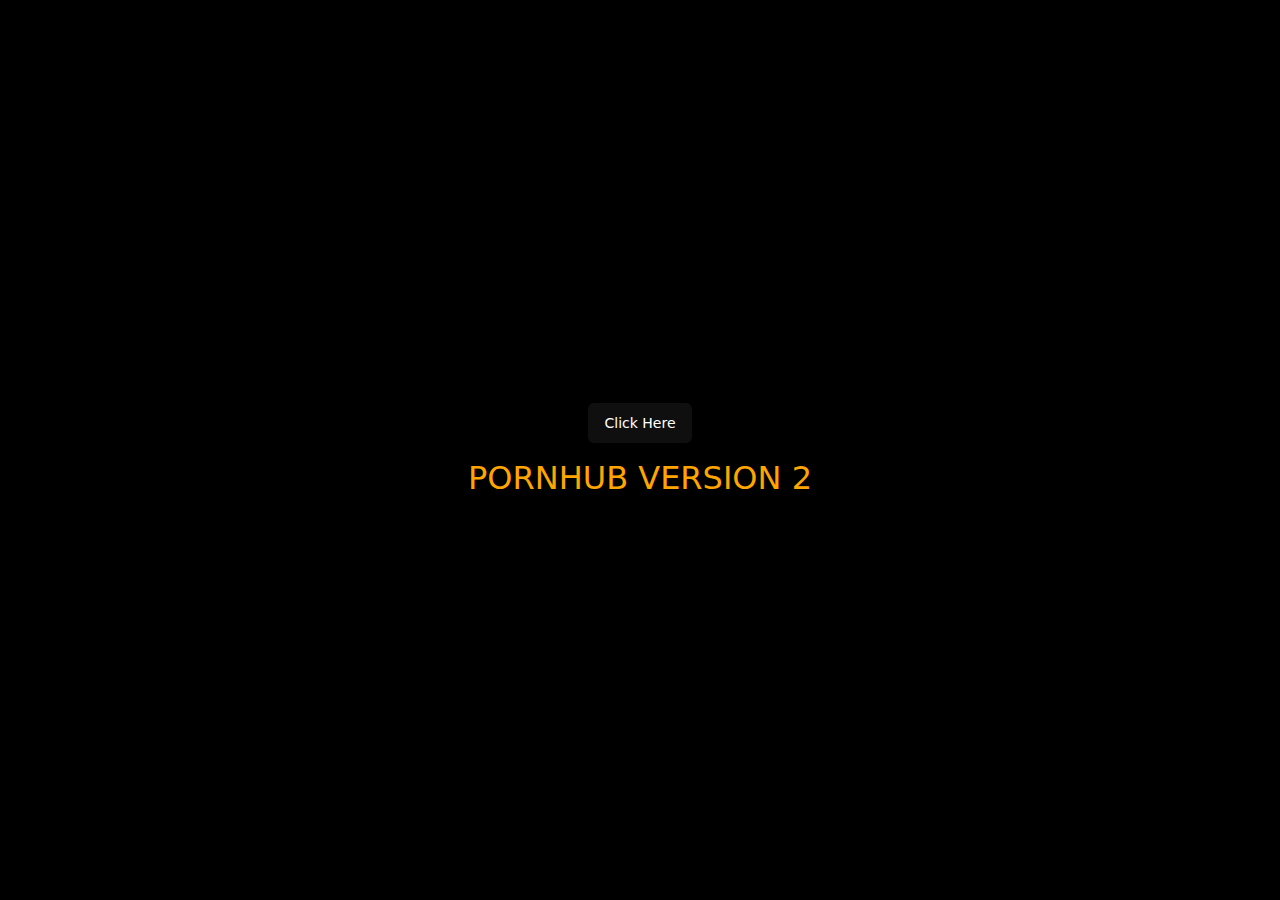
<file: index.html>
<!DOCTYPE html>
<html lang="en">
  <head>
    <meta charset="UTF-8" />
    <meta name="viewport" content="width=device-width, initial-scale=1.0" />
    <title>PORNHUBV2</title>
    <link rel="stylesheet" href="style.css" />
  </head>
  <body>
    <div class="container">
      <a href="video.html" class="button">Click Here</a>
      <span class="logo">PORNHUB VERSION 2</span>
    </div>
  </body>
</html>
</file>
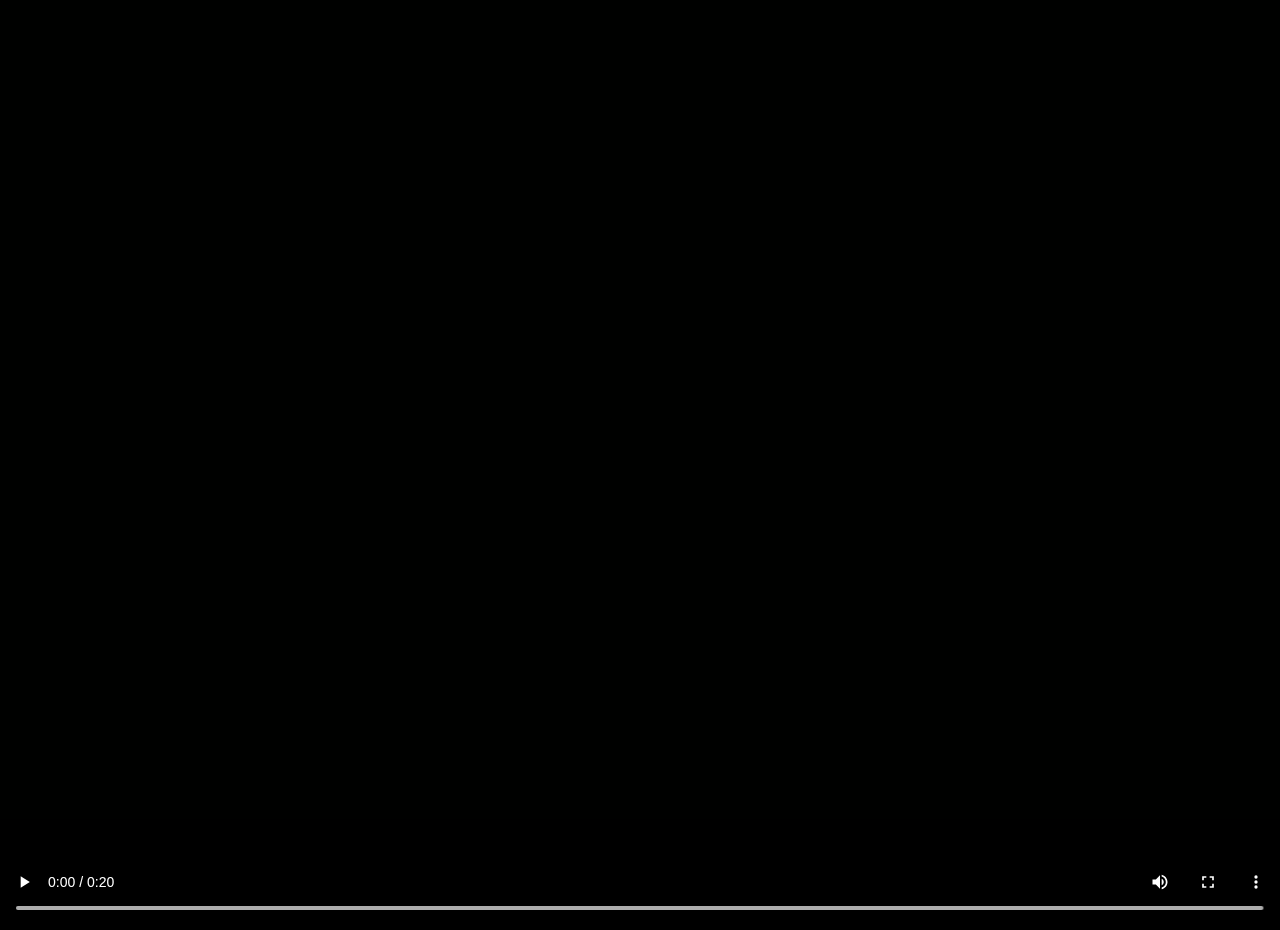
<file: video.html>
<!DOCTYPE html>
<html lang="en">
  <head>
    <meta charset="UTF-8" />
    <meta name="viewport" content="width=device-width, initial-scale=1.0" />
    <title>Video</title>
    <link rel="stylesheet" href="style.css" />
  </head>
  <body>
    <div class="video-container">
      <video src="video.mp4" controls class="video" />
    </div>
  </body>
</html>
</file>
<file: style.css>
* {
  margin: 0;
  padding: 0;
  box-sizing: border-box;
}

body {
  font-family: system-ui, -apple-system, BlinkMacSystemFont, "Segoe UI", Roboto,
    Oxygen, Ubuntu, Cantarell, "Open Sans", "Helvetica Neue", sans-serif;
  background-color: black;
  width: 100vw;
  min-height: 100vh;
}

.container {
  display: flex;
  align-items: center;
  justify-content: center;
  flex-direction: column;
  gap: 16px;
  height: 100vh;
}

.button {
  height: 40px;
  padding-left: 16px;
  padding-right: 16px;
  display: flex;
  align-items: center;
  font-size: 14px;
  font-weight: 500;
  color: white;
  background-color: #0f0f0f;
  border-radius: 6px;
  text-decoration: none;
  transition: 0.5s;
}

.button:hover {
  background-color: #1f1f1f;
}

.logo {
  color: orange;
  font-size: 32px;
}

.video-container {
  display: flex;
  align-items: center;
  height: 100vh;
}

.video {
  width: 100%;
}
</file>
